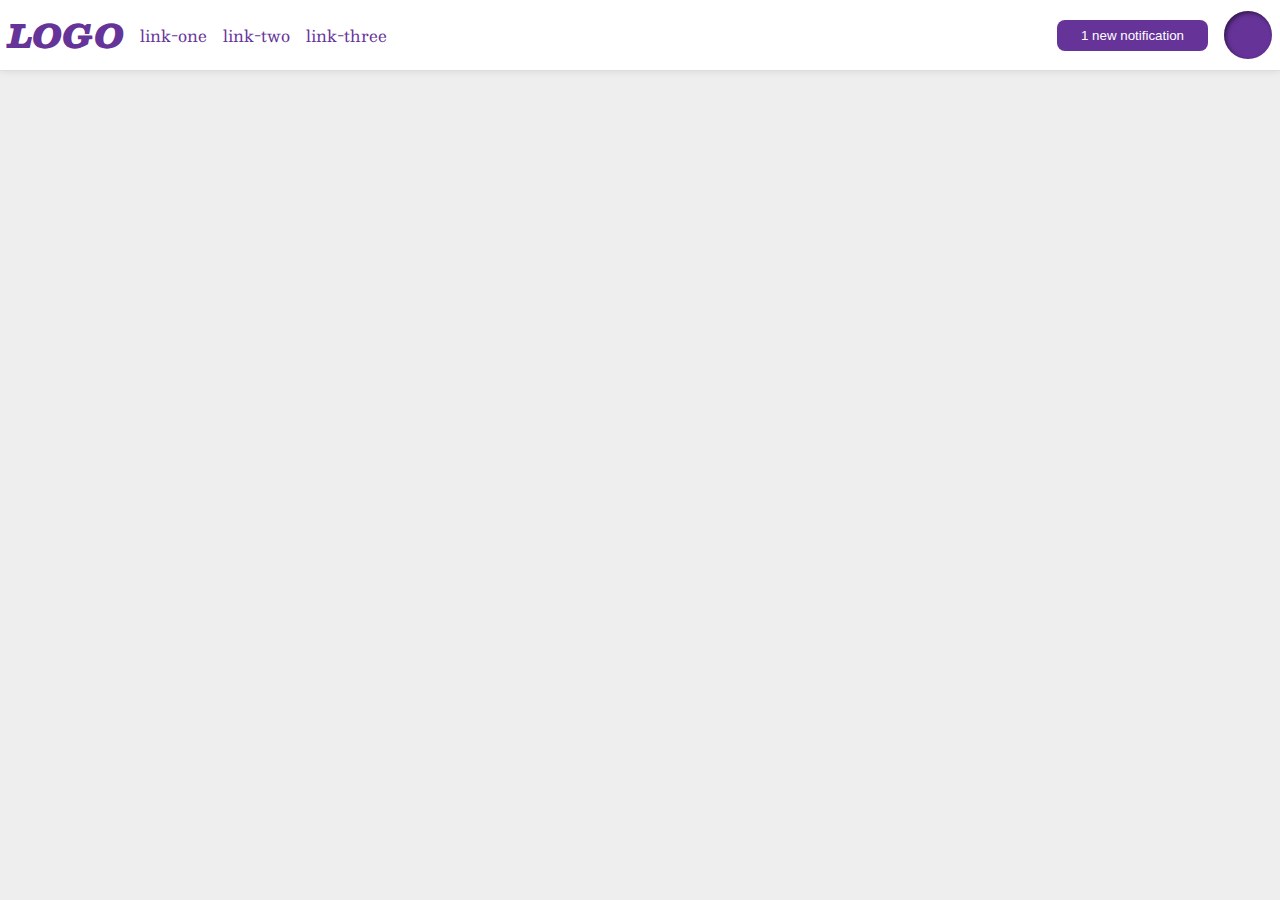
<file: foundations/flex/03-flex-header-2/index.html>
<!DOCTYPE html>
<html lang="en">
  <head>
    <meta charset="UTF-8">
    <meta http-equiv="X-UA-Compatible" content="IE=edge">
    <meta name="viewport" content="width=device-width, initial-scale=1.0">
    <title>Flex Header 2</title>
    <link rel="stylesheet" href="style.css">
  </head>
  <body>
    <div class="header">
      <div class="left">
        <div class="logo">
          LOGO
        </div>
        <ul class="links">
          <li><a href="https://google.com">link-one</a></li>
          <li><a href="https://google.com">link-two</a></li>
          <li><a href="https://google.com">link-three</a></li>
        </ul>
      </div>
      <div class="right">
        <button class="notifications">
          1 new notification
        </button>
        <div class="profile-image"></div>
      </div>
    </div>
  </body>
</html>
</file>
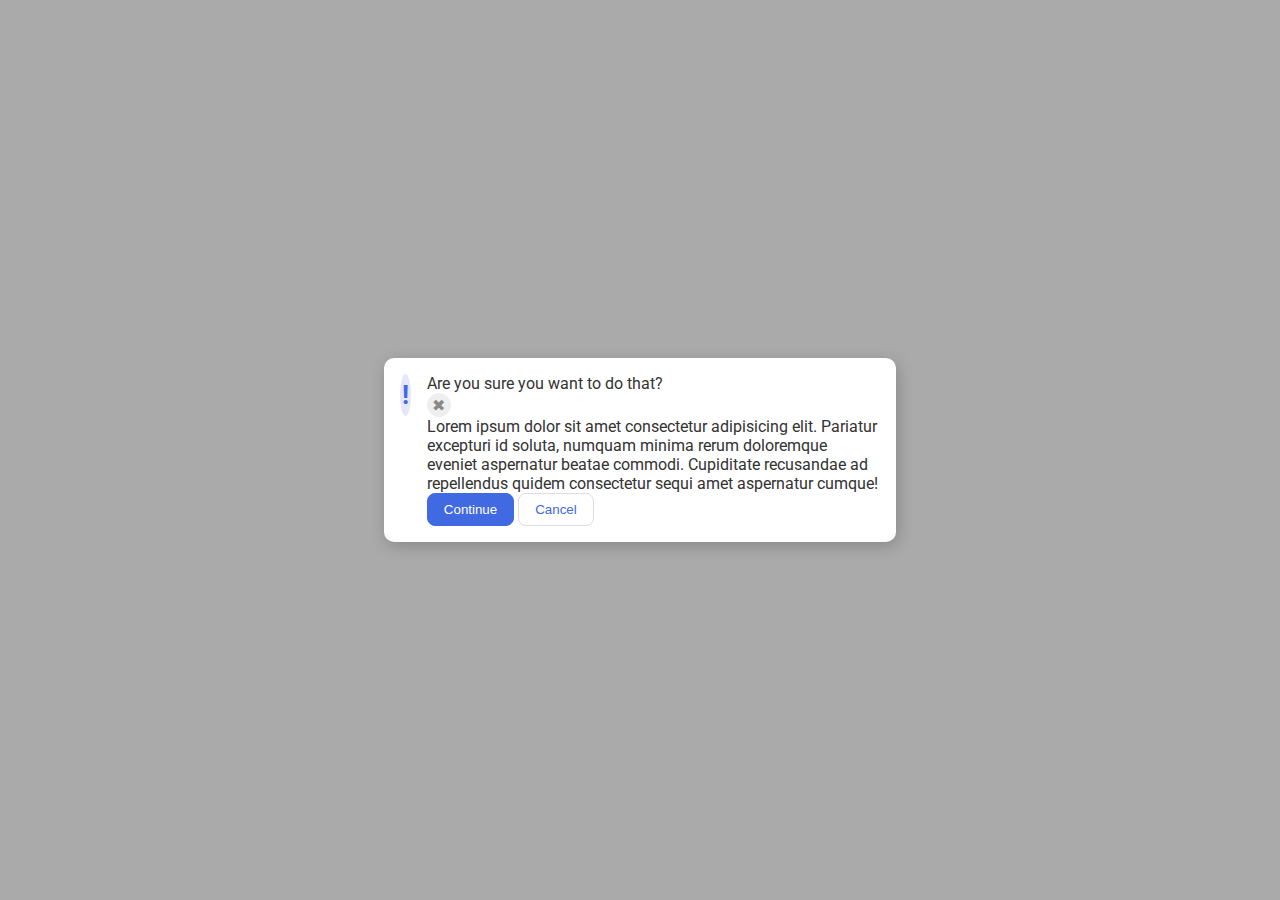
<file: foundations/flex/05-flex-modal/index.html>
<!DOCTYPE html>
<html lang="en">
  <head>
    <meta charset="UTF-8">
    <meta http-equiv="X-UA-Compatible" content="IE=edge">
    <meta name="viewport" content="width=device-width, initial-scale=1.0">
    <link rel="stylesheet" href="style.css">
    <title>Modal</title>
  </head>
  <body>
    <div class="modal">
      <div class="icon">!</div>

      <div class="container">

        <div class="header">Are you sure you want to do that?</div>
        <button class="close-button">✖</button>
        <div class="text">Lorem ipsum dolor sit amet consectetur adipisicing elit. Pariatur excepturi id soluta, numquam minima rerum doloremque eveniet aspernatur beatae commodi. Cupiditate recusandae ad repellendus quidem consectetur sequi amet aspernatur cumque!</div>
        <button class="continue">Continue</button>
        <button class="cancel">Cancel</button>

      </div>
    </div>
  </body>
</html>
</file>
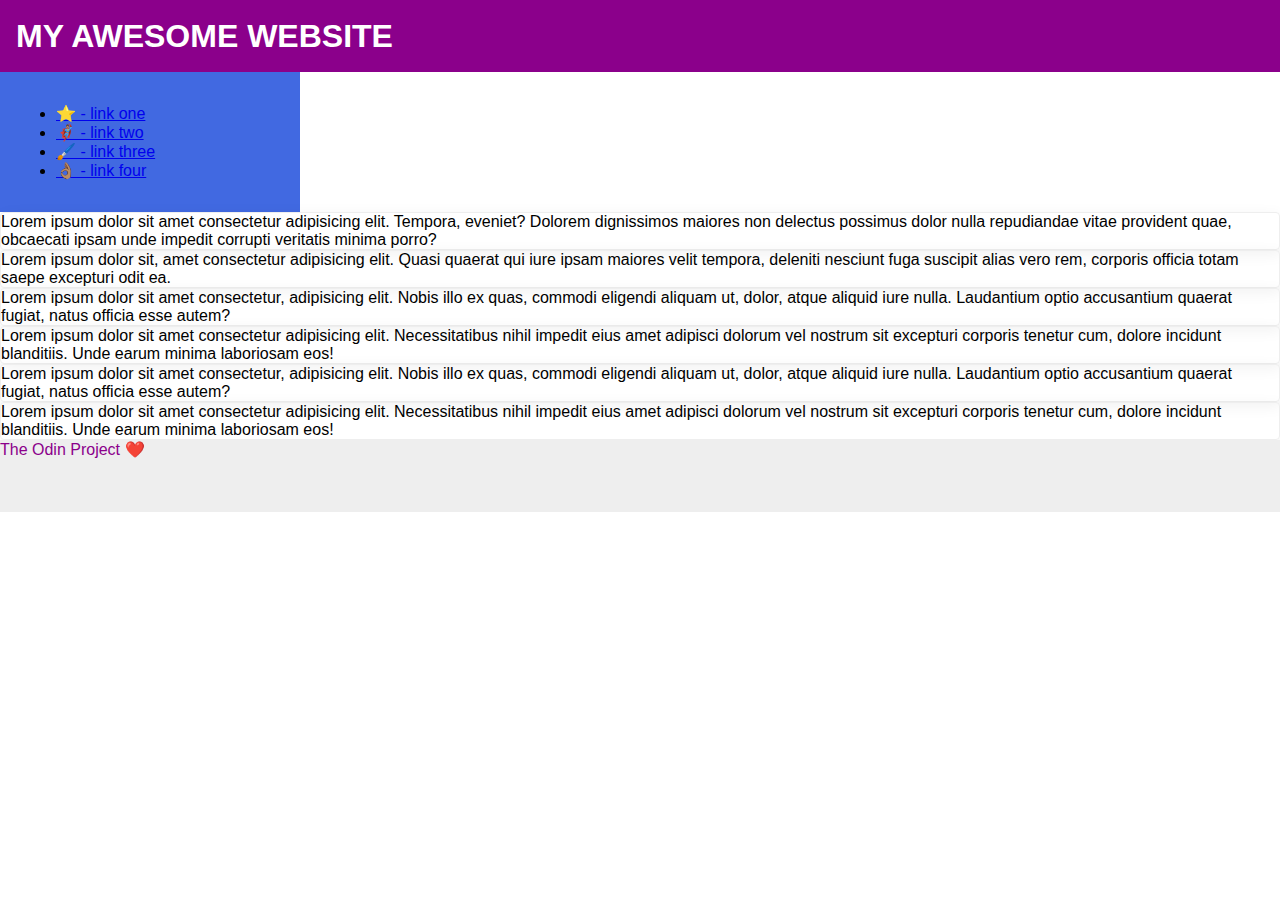
<file: foundations/flex/07-flex-layout-2/index.html>
<!DOCTYPE html>
<html lang="en">
  <head>
    <meta charset="UTF-8">
    <meta http-equiv="X-UA-Compatible" content="IE=edge">
    <meta name="viewport" content="width=device-width, initial-scale=1.0">
    <title>The Holy Grail</title>
    <link rel="stylesheet" href="style.css">
  </head>
  <body>
    <div class="header">
      MY AWESOME WEBSITE
    </div>
    
    <div class="body">
      <div class="sidebar">
        <ul>
          <li><a href="#">⭐ - link one</a></li>
          <li><a href="#">🦸🏽‍♂️ - link two</a></li>
          <li><a href="#">🖌️ - link three</a></li>
          <li><a href="#">👌🏽 - link four</a></li>
        </ul>
      </div>
      <div class="container"> 
        <div class="card">Lorem ipsum dolor sit amet consectetur adipisicing elit. Tempora, eveniet? Dolorem dignissimos maiores non delectus possimus dolor nulla repudiandae vitae provident quae, obcaecati ipsam unde impedit corrupti veritatis minima porro?</div>
        <div class="card">Lorem ipsum dolor sit, amet consectetur adipisicing elit. Quasi quaerat qui iure ipsam maiores velit tempora, deleniti nesciunt fuga suscipit alias vero rem, corporis officia totam saepe excepturi odit ea.</div>
        <div class="card">Lorem ipsum dolor sit amet consectetur, adipisicing elit. Nobis illo ex quas, commodi eligendi aliquam ut, dolor, atque aliquid iure nulla. Laudantium optio accusantium quaerat fugiat, natus officia esse autem?</div>
        <div class="card">Lorem ipsum dolor sit amet consectetur adipisicing elit. Necessitatibus nihil impedit eius amet adipisci dolorum vel nostrum sit excepturi corporis tenetur cum, dolore incidunt blanditiis. Unde earum minima laboriosam eos!</div>
        <div class="card">Lorem ipsum dolor sit amet consectetur, adipisicing elit. Nobis illo ex quas, commodi eligendi aliquam ut, dolor, atque aliquid iure nulla. Laudantium optio accusantium quaerat fugiat, natus officia esse autem?</div>
        <div class="card">Lorem ipsum dolor sit amet consectetur adipisicing elit. Necessitatibus nihil impedit eius amet adipisci dolorum vel nostrum sit excepturi corporis tenetur cum, dolore incidunt blanditiis. Unde earum minima laboriosam eos!</div>
      </div>
    </div>

    <div class="footer">
      The Odin Project ❤️
    </div>
  </body>
</html>
</file>
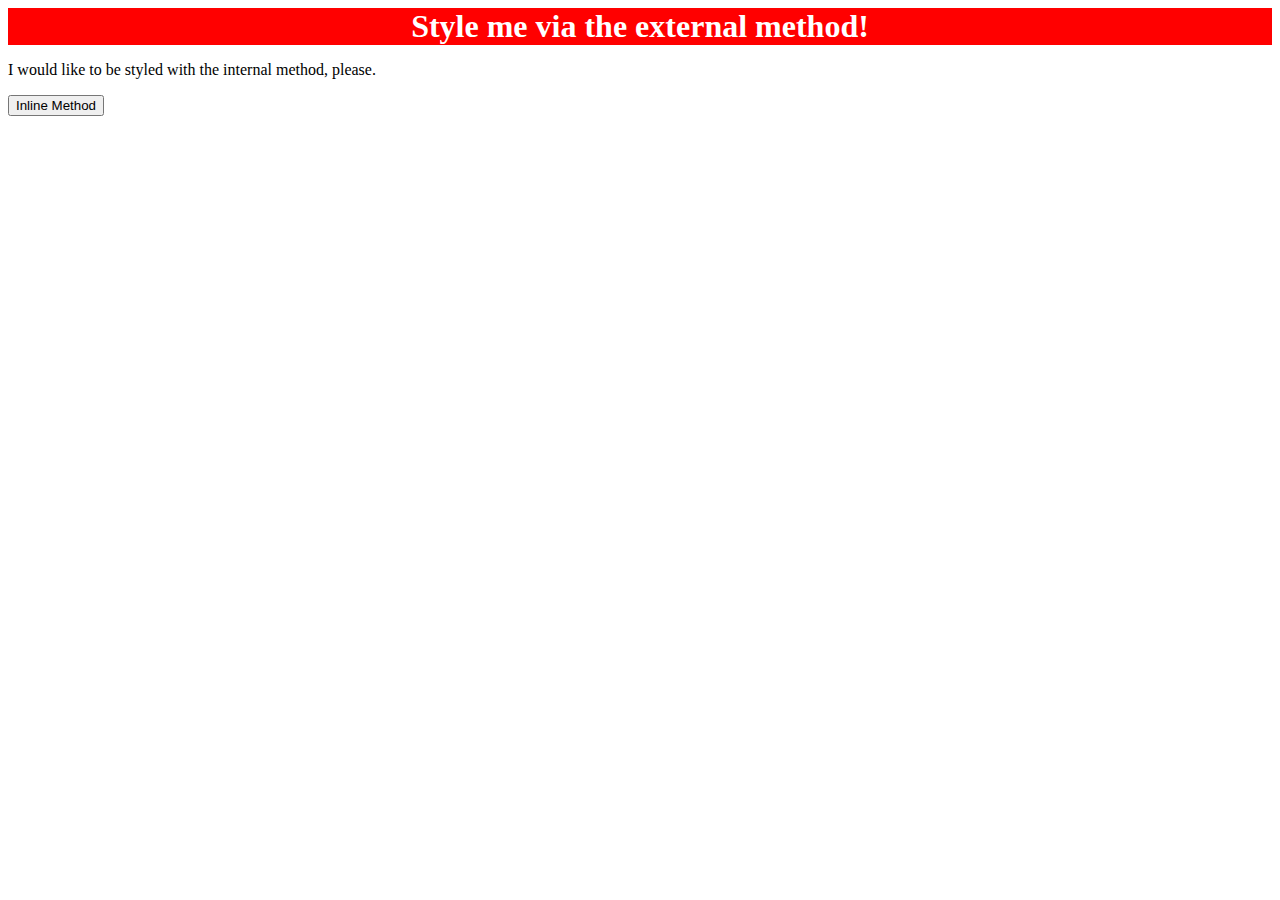
<file: foundations/intro-to-css/01-css-methods/index.html>
<!DOCTYPE html>
<html lang="en">
  <head>
    <link rel="stylesheet" href="styles.css">
    <meta charset="UTF-8">
    <meta http-equiv="X-UA-Compatible" content="IE=edge">
    <meta name="viewport" content="width=device-width, initial-scale=1.0">
    <title>Methods for Adding CSS</title>
  </head>
  <body>
    <div>Style me via the external method!</div>
    <p>I would like to be styled with the internal method, please.</p>
    <button>Inline Method</button>
  </body>
</html>
</file>
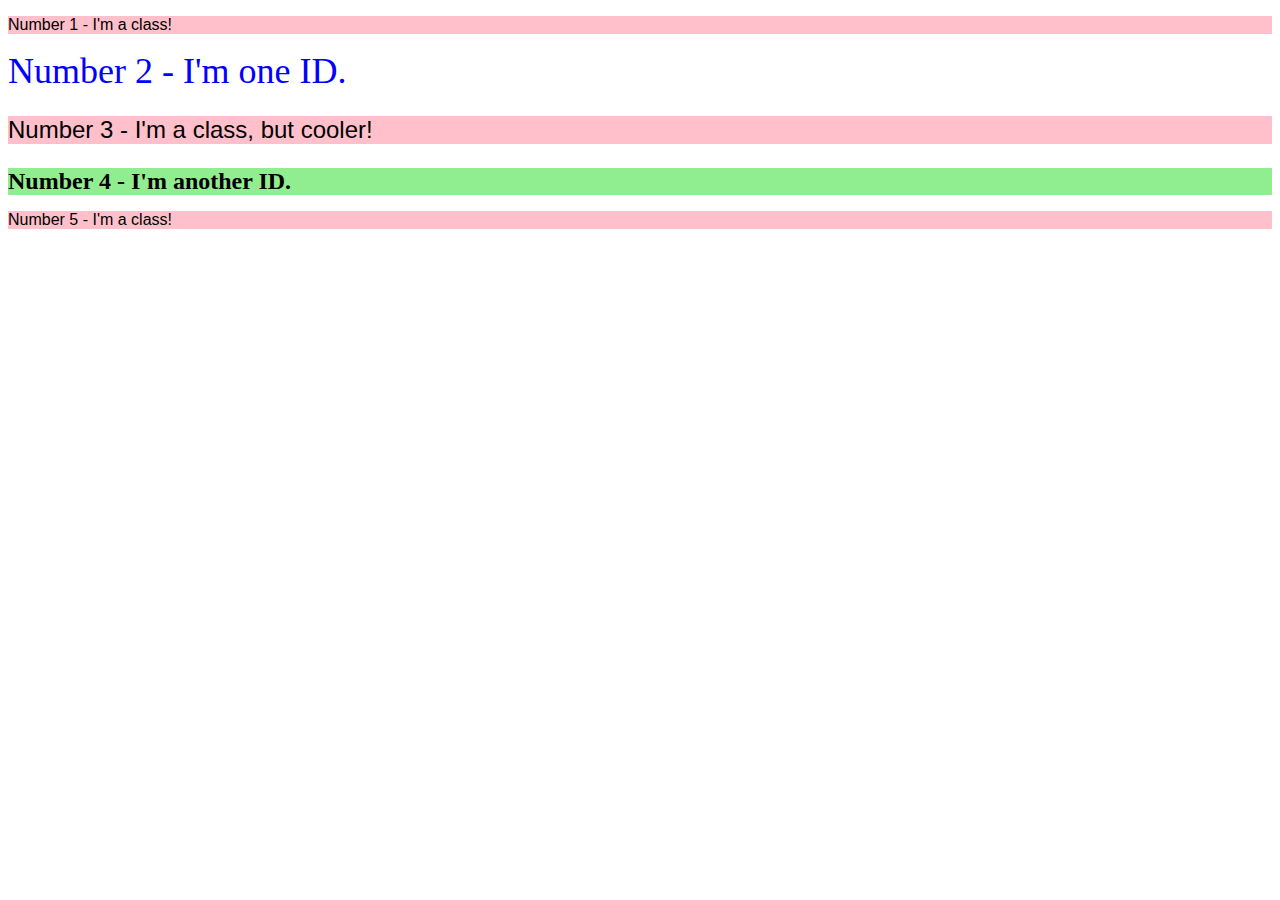
<file: foundations/intro-to-css/02-class-id-selectors/index.html>
<!DOCTYPE html>
<html lang="en">
  <head>
    <meta charset="UTF-8">
    <meta http-equiv="X-UA-Compatible" content="IE=edge">
    <meta name="viewport" content="width=device-width, initial-scale=1.0">
    <title>Class and ID Selectors</title>
    <link rel="stylesheet" href="style.css">
  </head>
  <body>
    <p class="odd">Number 1 - I'm a class!</p>
    <div id="number2">Number 2 - I'm one ID.</div>
    <p class="odd" id="number3">Number 3 - I'm a class, but cooler!</p>
    <div id="number4">Number 4 - I'm another ID.</div>
    <p class="odd">Number 5 - I'm a class!</p>
  </body>
</html>
</file>
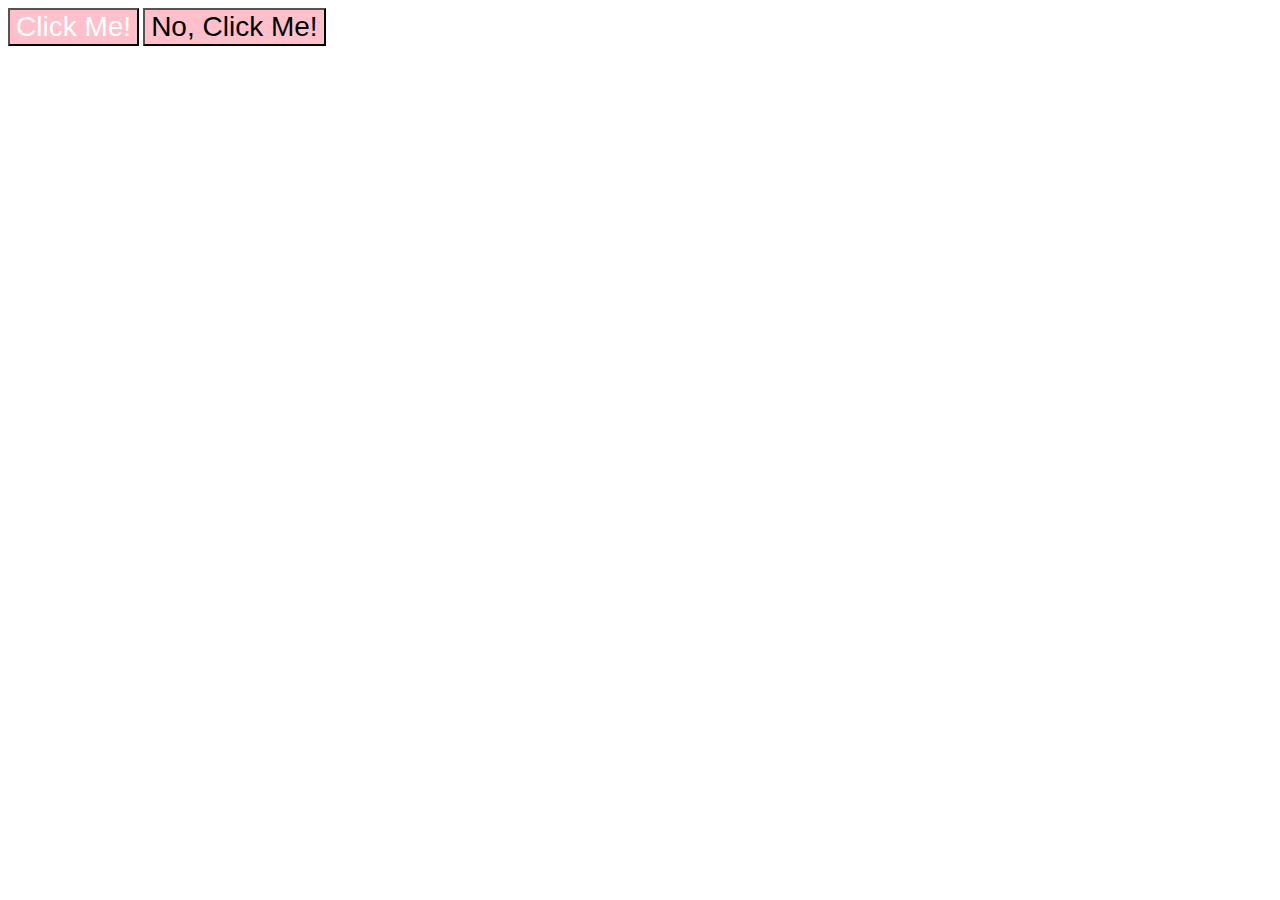
<file: foundations/intro-to-css/03-grouping-selectors/index.html>
<!DOCTYPE html>
<html lang="en">
  <head>
    <meta charset="UTF-8">
    <meta http-equiv="X-UA-Compatible" content="IE=edge">
    <meta name="viewport" content="width=device-width, initial-scale=1.0">
    <title>Grouping Selectors</title>
    <link rel="stylesheet" href="style.css">
  </head>
  <body>
    <button class="button1">Click Me!</button>
    <button class="button2">No, Click Me!</button>
  </body>
</html>
</file>
<file: foundations/flex/03-flex-header-2/style.css>
/* this is some magical font-importing.  
you'll learn about it later. */
@import url('https://fonts.googleapis.com/css2?family=Besley:ital,wght@0,400;1,900&display=swap');

body {
  margin: 0;
  background: #eee;
  font-family: Besley, serif;
}

.header {
  display: flex;
  background: white;
  border-bottom: 1px solid #ddd;
  box-shadow: 0 0 8px rgba(0,0,0,.1);
  justify-content: space-between;
  padding: 8px;
}

.profile-image {
  display: flex;
  background: rebeccapurple;
  box-shadow: inset 2px 2px 4px rgba(0,0,0,.5);
  border-radius: 50%;
  width: 48px;
  height: 48px;
}

.logo {
  color: rebeccapurple;
  font-size: 32px;
  font-weight: 900;
  font-style: italic;
}

button {
  border: none;
  border-radius: 8px;
  background: rebeccapurple;
  color: white;
  padding: 8px 24px;
}

a {
  /* this removes the line under our links */
  text-decoration: none;
  color: rebeccapurple;
}

ul {
  display: flex;
  list-style-type: none;
  margin: 0;
  padding: 0;
  gap: 16px;
}

.left, .right {
  display: flex;
  align-items: center;
  gap: 16px;
}
</file>
<file: foundations/flex/05-flex-modal/style.css>
@import url('https://fonts.googleapis.com/css2?family=Roboto:wght@400;700&display=swap');

html, body {
  height: 100%;
}

body {
  font-family: Roboto, sans-serif;
  margin: 0;
  background: #aaa;
  color: #333;
  /* I'll give you this one for free lol */
  display: flex;
  align-items: center;
  justify-content: center;
}

.modal {
  background: white;
  width: 480px;
  border-radius: 10px;
  box-shadow: 2px 4px 16px rgba(0,0,0,.2);
  display: flex;
  gap: 16px;
  padding: 16px;
}

.icon {
  color: royalblue;
  font-size: 26px;
  font-weight: 700;
  background: lavender;
  width: 42px;
  height: 42px;
  border-radius: 50%;
  display: flex;
  align-items: center;
  justify-content: center;
}

.close-button {
  background: #eee;
  border-radius: 50%;
  color: #888;
  font-weight: 400;
  font-size: 16px;
  height: 24px;
  width: 24px;
  display: flex;
  align-items: center;
  justify-content: center;
  border: 1px solid #eee;
  padding: 0;
}

button {
  cursor: pointer;
  padding: 8px 16px;
  border-radius: 8px;
}

button.continue {
  background: royalblue;
  border: 1px solid royalblue;
  color: white;
}

button.cancel {
  background: white;
  border: 1px solid #ddd;
  color: royalblue;
}
</file>
<file: foundations/flex/07-flex-layout-2/style.css>
body {
  font-family: -apple-system, BlinkMacSystemFont, 'Segoe UI', Roboto, Oxygen, Ubuntu, Cantarell, 'Open Sans', 'Helvetica Neue', sans-serif;
  margin: 0;
  min-height: 100vh;
  display: flex;
  flex-direction: column;
}

.header {
  height: 72px;
  background: darkmagenta;
  color: white;
  display: flex;
  align-items: center;
  padding: 0 16px;
  font-size: 32px;
  font-weight: 900;
}

.footer {
  height: 72px;
  background: #eee;
  color: darkmagenta;
}

.sidebar {
  width: 300px;
  background: royalblue;
  box-sizing: border-box;
  flex-shrink: 0;
  padding: 16px;
}

.card {
  border: 1px solid #eee;
  box-shadow: 2px 4px 16px rgba(0,0,0,.06);
  border-radius: 4px;
}
</file>
<file: foundations/intro-to-css/01-css-methods/styles.css>
/* styles.css */

div {
  color: white;
  font-size: 32px;
  font-weight: bold;
  text-align: center;
  background-color: red;
}
</file>
<file: foundations/intro-to-css/02-class-id-selectors/style.css>
/* styles.css */

.odd {
    background-color: pink;
    font-family: Verdana, Geneva, Tahoma, sans-serif;
}

#number2 {
  color: blue;
  font-size: 36px;
}

#number3 {
  font-size: 24px;
}

#number4 {
  background-color: lightgreen;
  font-size: 24px;
  font-weight: bold;
}
</file>
<file: foundations/intro-to-css/03-grouping-selectors/style.css>
.button1 {
    background-color: black;
    color: white;
}

.button2 {
    background-color: yellow;
}

.button1,
.button2 {
    background-color: pink;
    font-family: Helvetica, 'Times New Roman', sans-serif;
    font-size: 28px;
}
</file>
